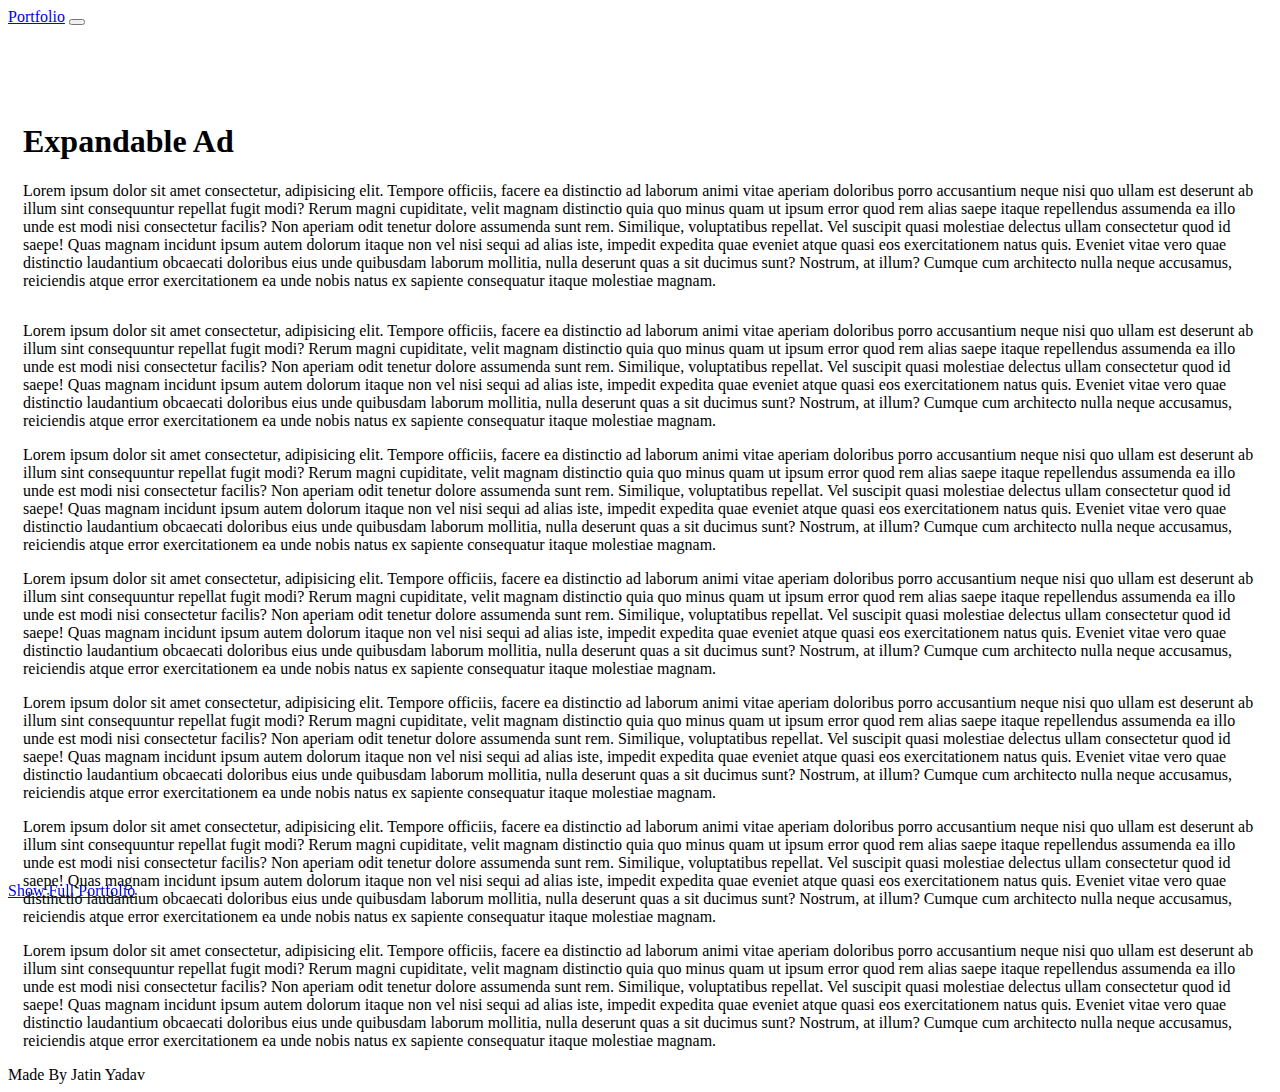
<file: ads/example/expand.html>
<!doctype html>
<html lang="en" class="h-100">

<head>
    <meta charset="utf-8">
    <meta name="viewport" content="width=device-width, initial-scale=1">
    <meta name="description" content="">
    <meta name="author" content="Mark Otto, Jacob Thornton, and Bootstrap contributors">
    <meta name="generator" content="Hugo 0.84.0">
    <title>Portfolio || Ads Example</title>

    <link rel="canonical" href="https://getbootstrap.com/docs/5.0/examples/sticky-footer-navbar/">



    <!-- Bootstrap core CSS -->
    <link href="https://cdn.jsdelivr.net/npm/bootstrap@5.0.2/dist/css/bootstrap.min.css" rel="stylesheet"
        integrity="sha384-EVSTQN3/azprG1Anm3QDgpJLIm9Nao0Yz1ztcQTwFspd3yD65VohhpuuCOmLASjC" crossorigin="anonymous">
    <script src="https://cdn.jsdelivr.net/npm/bootstrap@5.0.2/dist/js/bootstrap.bundle.min.js"
        integrity="sha384-MrcW6ZMFYlzcLA8Nl+NtUVF0sA7MsXsP1UyJoMp4YLEuNSfAP+JcXn/tWtIaxVXM"
        crossorigin="anonymous"></script>

    <!-- Favicons -->
    <link rel="apple-touch-icon" href="/docs/5.0/assets/img/favicons/apple-touch-icon.png" sizes="180x180">
    <link rel="icon" href="/docs/5.0/assets/img/favicons/favicon-32x32.png" sizes="32x32" type="image/png">
    <link rel="icon" href="/docs/5.0/assets/img/favicons/favicon-16x16.png" sizes="16x16" type="image/png">
    <link rel="manifest" href="/docs/5.0/assets/img/favicons/manifest.json">
    <link rel="mask-icon" href="/docs/5.0/assets/img/favicons/safari-pinned-tab.svg" color="#7952b3">
    <link rel="icon" href="/docs/5.0/assets/img/favicons/favicon.ico">
    <meta name="theme-color" content="#7952b3">


    <style>
        .bd-placeholder-img {
            font-size: 1.125rem;
            text-anchor: middle;
            -webkit-user-select: none;
            -moz-user-select: none;
            user-select: none;
        }

        @media (min-width: 768px) {
            .bd-placeholder-img-lg {
                font-size: 3.5rem;
            }
        }

        main>.container {
            padding: 60px 15px 0;

        }

        .center-ad {
            display: flex;
            justify-content: center;
            align-items: center;
        }
    </style>
    <script async src="https://securepubads.g.doubleclick.net/tag/js/gpt.js"></script>
    <script>
        window.googletag = window.googletag || { cmd: [] };
        googletag.cmd.push(function () {
            var Responsive_Ad = googletag.sizeMapping().addSize([992, 0], [[1000, 60]]).addSize([768, 0], [[320, 100]]).addSize([320, 0], [[320, 100]]).addSize([0, 0], [[320, 50], [1, 1]]).build();
            googletag.defineSlot('/21742552194/Portfolio/Expand', [[320, 100], [1000, 60]], 'div-gpt-ad-1644695333237-0').defineSizeMapping(Responsive_Ad).addService(googletag.pubads());
            googletag.pubads().enableSingleRequest();
            googletag.enableServices();
        });
    </script>

</head>

<body class="d-flex flex-column h-100">
    <style>
        .checkcv {
            display: block;
            position: fixed;
            z-index: 99999;
            bottom: 0px;
            width: 100%;
        }
    </style>
    <a href="https://jatinyva.github.io/" target="_blank" class="btn btn-danger checkcv">Show Full Portfolio</a>
    <header>
        <!-- Fixed navbar -->
        <nav class="navbar navbar-expand-md navbar-dark fixed-top bg-dark">
            <div class="container-fluid">
                <a class="navbar-brand" href="#">Portfolio</a>
                <button class="navbar-toggler" type="button" data-bs-toggle="collapse" data-bs-target="#navbarCollapse"
                    aria-controls="navbarCollapse" aria-expanded="false" aria-label="Toggle navigation">
                    <span class="navbar-toggler-icon"></span>
                </button>
                <div class="collapse navbar-collapse" id="navbarCollapse">
                    <ul class="navbar-nav me-auto mb-2 mb-md-0">

                    </ul>

                </div>
            </div>
        </nav>
    </header>

    <!-- Begin page content -->
    <main class="flex-shrink-0">
        <div class="container">
            <h1 class="mt-5">Expandable Ad</h1>

            <p class="text">Lorem ipsum dolor sit amet consectetur, adipisicing elit. Tempore officiis, facere ea
                distinctio ad laborum animi vitae aperiam doloribus porro accusantium neque nisi quo ullam est deserunt
                ab illum sint consequuntur repellat fugit modi? Rerum magni cupiditate, velit magnam distinctio quia quo
                minus quam ut ipsum error quod rem alias saepe itaque repellendus assumenda ea illo unde est modi nisi
                consectetur facilis? Non aperiam odit tenetur dolore assumenda sunt rem. Similique, voluptatibus
                repellat. Vel suscipit quasi molestiae delectus ullam consectetur quod id saepe! Quas magnam incidunt
                ipsum autem dolorum itaque non vel nisi sequi ad alias iste, impedit expedita quae eveniet atque quasi
                eos exercitationem natus quis. Eveniet vitae vero quae distinctio laudantium obcaecati doloribus eius
                unde quibusdam laborum mollitia, nulla deserunt quas a sit ducimus sunt? Nostrum, at illum? Cumque cum
                architecto nulla neque accusamus, reiciendis atque error exercitationem ea unde nobis natus ex sapiente
                consequatur itaque molestiae magnam.</p>
            <div class="center-ad">
                <div id='div-gpt-ad-1644695333237-0'>
                    <script>
                        googletag.cmd.push(function () { googletag.display('div-gpt-ad-1644695333237-0'); });
                    </script>
                </div>
            </div>
            <p>Lorem ipsum dolor sit amet consectetur, adipisicing elit. Tempore officiis, facere ea distinctio ad
                laborum animi vitae aperiam doloribus porro accusantium neque nisi quo ullam est deserunt ab illum sint
                consequuntur repellat fugit modi? Rerum magni cupiditate, velit magnam distinctio quia quo minus quam ut
                ipsum error quod rem alias saepe itaque repellendus assumenda ea illo unde est modi nisi consectetur
                facilis? Non aperiam odit tenetur dolore assumenda sunt rem. Similique, voluptatibus repellat. Vel
                suscipit quasi molestiae delectus ullam consectetur quod id saepe! Quas magnam incidunt ipsum autem
                dolorum itaque non vel nisi sequi ad alias iste, impedit expedita quae eveniet atque quasi eos
                exercitationem natus quis. Eveniet vitae vero quae distinctio laudantium obcaecati doloribus eius unde
                quibusdam laborum mollitia, nulla deserunt quas a sit ducimus sunt? Nostrum, at illum? Cumque cum
                architecto nulla neque accusamus, reiciendis atque error exercitationem ea unde nobis natus ex sapiente
                consequatur itaque molestiae magnam.</p>
            <p>Lorem ipsum dolor sit amet consectetur, adipisicing elit. Tempore officiis, facere ea distinctio ad
                laborum animi vitae aperiam doloribus porro accusantium neque nisi quo ullam est deserunt ab illum sint
                consequuntur repellat fugit modi? Rerum magni cupiditate, velit magnam distinctio quia quo minus quam ut
                ipsum error quod rem alias saepe itaque repellendus assumenda ea illo unde est modi nisi consectetur
                facilis? Non aperiam odit tenetur dolore assumenda sunt rem. Similique, voluptatibus repellat. Vel
                suscipit quasi molestiae delectus ullam consectetur quod id saepe! Quas magnam incidunt ipsum autem
                dolorum itaque non vel nisi sequi ad alias iste, impedit expedita quae eveniet atque quasi eos
                exercitationem natus quis. Eveniet vitae vero quae distinctio laudantium obcaecati doloribus eius unde
                quibusdam laborum mollitia, nulla deserunt quas a sit ducimus sunt? Nostrum, at illum? Cumque cum
                architecto nulla neque accusamus, reiciendis atque error exercitationem ea unde nobis natus ex sapiente
                consequatur itaque molestiae magnam.</p>
            <p>Lorem ipsum dolor sit amet consectetur, adipisicing elit. Tempore officiis, facere ea distinctio ad
                laborum animi vitae aperiam doloribus porro accusantium neque nisi quo ullam est deserunt ab illum sint
                consequuntur repellat fugit modi? Rerum magni cupiditate, velit magnam distinctio quia quo minus quam ut
                ipsum error quod rem alias saepe itaque repellendus assumenda ea illo unde est modi nisi consectetur
                facilis? Non aperiam odit tenetur dolore assumenda sunt rem. Similique, voluptatibus repellat. Vel
                suscipit quasi molestiae delectus ullam consectetur quod id saepe! Quas magnam incidunt ipsum autem
                dolorum itaque non vel nisi sequi ad alias iste, impedit expedita quae eveniet atque quasi eos
                exercitationem natus quis. Eveniet vitae vero quae distinctio laudantium obcaecati doloribus eius unde
                quibusdam laborum mollitia, nulla deserunt quas a sit ducimus sunt? Nostrum, at illum? Cumque cum
                architecto nulla neque accusamus, reiciendis atque error exercitationem ea unde nobis natus ex sapiente
                consequatur itaque molestiae magnam.</p>
            <p>Lorem ipsum dolor sit amet consectetur, adipisicing elit. Tempore officiis, facere ea distinctio ad
                laborum animi vitae aperiam doloribus porro accusantium neque nisi quo ullam est deserunt ab illum sint
                consequuntur repellat fugit modi? Rerum magni cupiditate, velit magnam distinctio quia quo minus quam ut
                ipsum error quod rem alias saepe itaque repellendus assumenda ea illo unde est modi nisi consectetur
                facilis? Non aperiam odit tenetur dolore assumenda sunt rem. Similique, voluptatibus repellat. Vel
                suscipit quasi molestiae delectus ullam consectetur quod id saepe! Quas magnam incidunt ipsum autem
                dolorum itaque non vel nisi sequi ad alias iste, impedit expedita quae eveniet atque quasi eos
                exercitationem natus quis. Eveniet vitae vero quae distinctio laudantium obcaecati doloribus eius unde
                quibusdam laborum mollitia, nulla deserunt quas a sit ducimus sunt? Nostrum, at illum? Cumque cum
                architecto nulla neque accusamus, reiciendis atque error exercitationem ea unde nobis natus ex sapiente
                consequatur itaque molestiae magnam.</p>
            <p>Lorem ipsum dolor sit amet consectetur, adipisicing elit. Tempore officiis, facere ea distinctio ad
                laborum animi vitae aperiam doloribus porro accusantium neque nisi quo ullam est deserunt ab illum sint
                consequuntur repellat fugit modi? Rerum magni cupiditate, velit magnam distinctio quia quo minus quam ut
                ipsum error quod rem alias saepe itaque repellendus assumenda ea illo unde est modi nisi consectetur
                facilis? Non aperiam odit tenetur dolore assumenda sunt rem. Similique, voluptatibus repellat. Vel
                suscipit quasi molestiae delectus ullam consectetur quod id saepe! Quas magnam incidunt ipsum autem
                dolorum itaque non vel nisi sequi ad alias iste, impedit expedita quae eveniet atque quasi eos
                exercitationem natus quis. Eveniet vitae vero quae distinctio laudantium obcaecati doloribus eius unde
                quibusdam laborum mollitia, nulla deserunt quas a sit ducimus sunt? Nostrum, at illum? Cumque cum
                architecto nulla neque accusamus, reiciendis atque error exercitationem ea unde nobis natus ex sapiente
                consequatur itaque molestiae magnam.</p>
            <p>Lorem ipsum dolor sit amet consectetur, adipisicing elit. Tempore officiis, facere ea distinctio ad
                laborum animi vitae aperiam doloribus porro accusantium neque nisi quo ullam est deserunt ab illum sint
                consequuntur repellat fugit modi? Rerum magni cupiditate, velit magnam distinctio quia quo minus quam ut
                ipsum error quod rem alias saepe itaque repellendus assumenda ea illo unde est modi nisi consectetur
                facilis? Non aperiam odit tenetur dolore assumenda sunt rem. Similique, voluptatibus repellat. Vel
                suscipit quasi molestiae delectus ullam consectetur quod id saepe! Quas magnam incidunt ipsum autem
                dolorum itaque non vel nisi sequi ad alias iste, impedit expedita quae eveniet atque quasi eos
                exercitationem natus quis. Eveniet vitae vero quae distinctio laudantium obcaecati doloribus eius unde
                quibusdam laborum mollitia, nulla deserunt quas a sit ducimus sunt? Nostrum, at illum? Cumque cum
                architecto nulla neque accusamus, reiciendis atque error exercitationem ea unde nobis natus ex sapiente
                consequatur itaque molestiae magnam.</p>

        </div>
    </main>

    <footer class="footer mt-auto py-3 bg-light">
        <div class="container">
            <span class="text-muted">Made By Jatin Yadav</span>
        </div>
    </footer>


    <script src="https://cdn.jsdelivr.net/npm/@popperjs/core@2.9.2/dist/umd/popper.min.js"
        integrity="sha384-IQsoLXl5PILFhosVNubq5LC7Qb9DXgDA9i+tQ8Zj3iwWAwPtgFTxbJ8NT4GN1R8p"
        crossorigin="anonymous"></script>
    <script src="https://cdn.jsdelivr.net/npm/bootstrap@5.0.2/dist/js/bootstrap.min.js"
        integrity="sha384-cVKIPhGWiC2Al4u+LWgxfKTRIcfu0JTxR+EQDz/bgldoEyl4H0zUF0QKbrJ0EcQF"
        crossorigin="anonymous"></script>


</body>

</html>
</file>
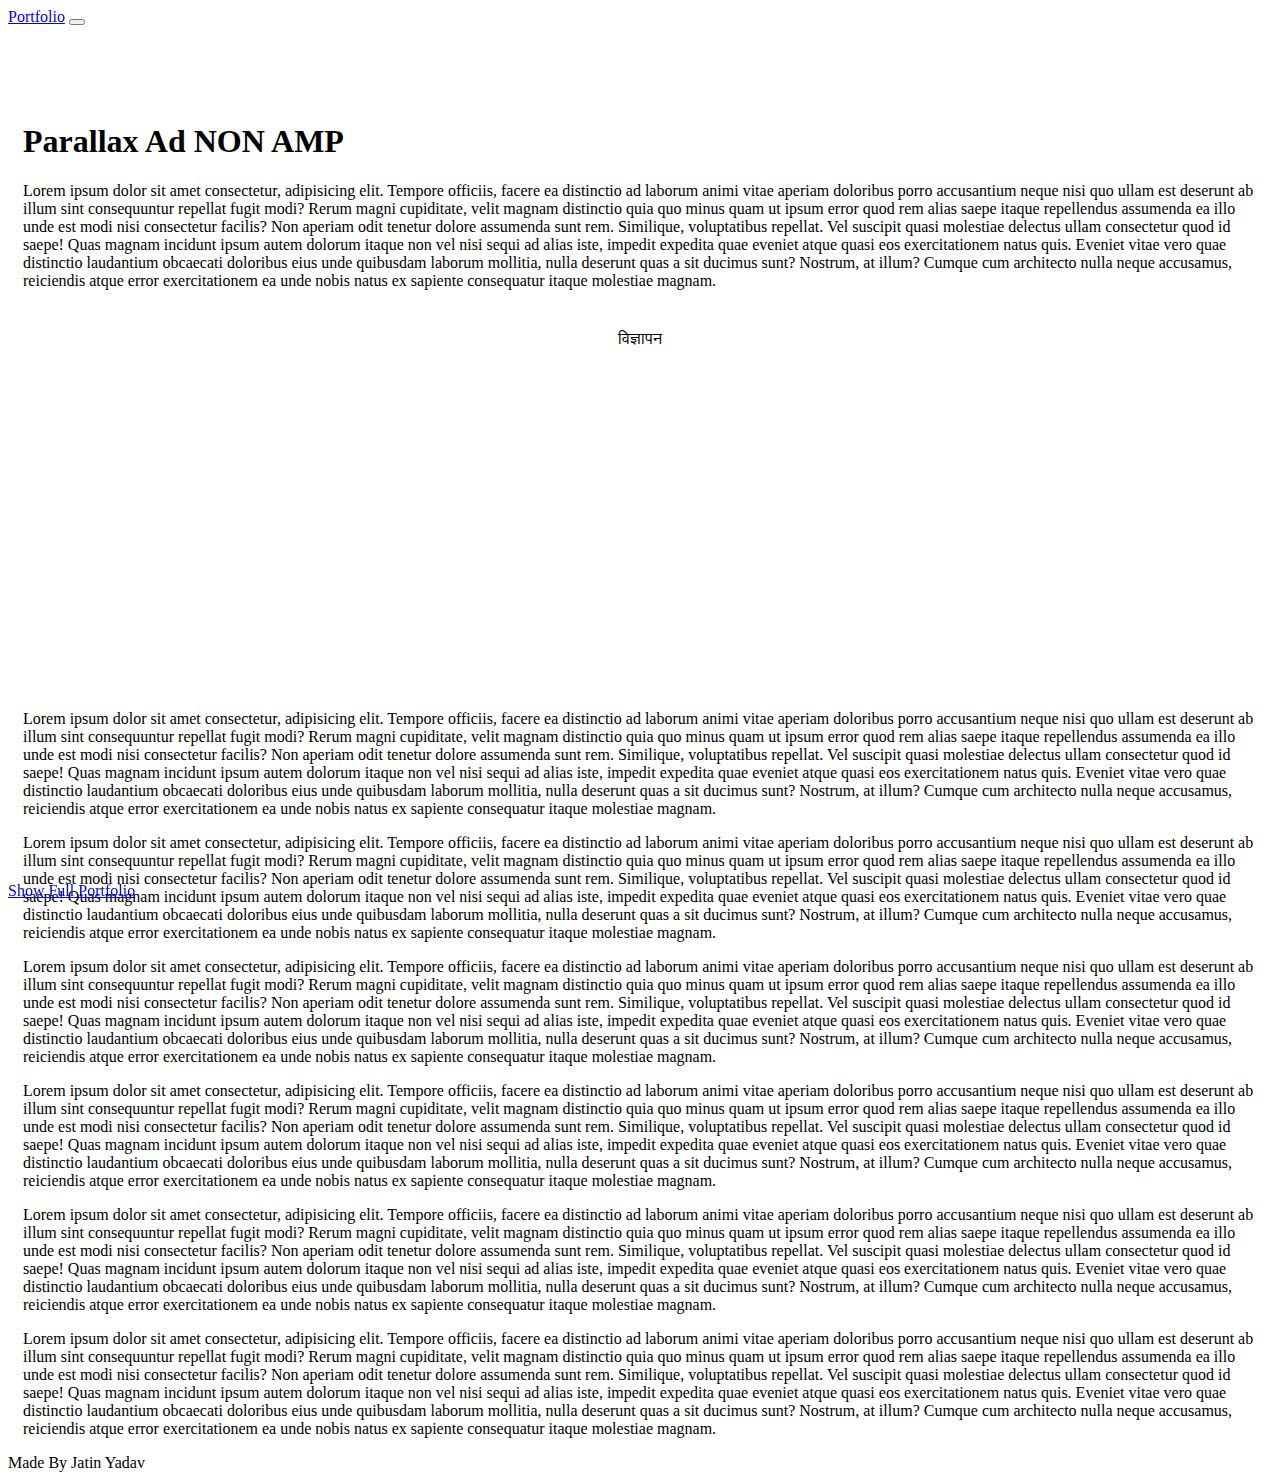
<file: ads/example/Parallax.html>
<!doctype html>
<html lang="en" class="h-100">

<head>
    <meta charset="utf-8">
    <meta name="viewport" content="width=device-width, initial-scale=1">
    <meta name="description" content="">
    <meta name="author" content="Mark Otto, Jacob Thornton, and Bootstrap contributors">
    <meta name="generator" content="Hugo 0.84.0">
    <title>Portfolio || Ads Example</title>

    <link rel="canonical" href="https://getbootstrap.com/docs/5.0/examples/sticky-footer-navbar/">

    <style>
        .AdsInnov_Container_Parallax {
            background-color: #fff;
            width: 100%;
            height: 600px;
            position: relative;
            margin: 40px auto;
        }

        .AdsInnov_Container_Parallax_one {
            width: 100%;
            height: 100%;
            cursor: pointer;
            position: absolute;
            margin: auto;
            z-index: auto;
            clip: rect(0, auto, auto, 0);
        }

        .AdsInnov_Container_Parallax_two {
            vertical-align: bottom;
            margin: 0 auto;
            position: fixed;
            top: 0;
            left: 0;
            width: 100%;
            height: 100%;
            transform: matrix(1, 0, 0, 1, 0, 0);
            overflow: hidden;
        }

        @media only screen and (max-width: 600px) {
            .AdsInnov_Container_Parallax_two {
                width: 100% !important;
            }
        }
    </style>

    <!-- Bootstrap core CSS -->
    <link href="https://cdn.jsdelivr.net/npm/bootstrap@5.0.2/dist/css/bootstrap.min.css" rel="stylesheet"
        integrity="sha384-EVSTQN3/azprG1Anm3QDgpJLIm9Nao0Yz1ztcQTwFspd3yD65VohhpuuCOmLASjC" crossorigin="anonymous">
    <script src="https://cdn.jsdelivr.net/npm/bootstrap@5.0.2/dist/js/bootstrap.bundle.min.js"
        integrity="sha384-MrcW6ZMFYlzcLA8Nl+NtUVF0sA7MsXsP1UyJoMp4YLEuNSfAP+JcXn/tWtIaxVXM"
        crossorigin="anonymous"></script>

    <!-- Favicons -->
    <link rel="apple-touch-icon" href="/docs/5.0/assets/img/favicons/apple-touch-icon.png" sizes="180x180">
    <link rel="icon" href="/docs/5.0/assets/img/favicons/favicon-32x32.png" sizes="32x32" type="image/png">
    <link rel="icon" href="/docs/5.0/assets/img/favicons/favicon-16x16.png" sizes="16x16" type="image/png">
    <link rel="manifest" href="/docs/5.0/assets/img/favicons/manifest.json">
    <link rel="mask-icon" href="/docs/5.0/assets/img/favicons/safari-pinned-tab.svg" color="#7952b3">
    <link rel="icon" href="/docs/5.0/assets/img/favicons/favicon.ico">
    <meta name="theme-color" content="#7952b3">


    <style>
        .bd-placeholder-img {
            font-size: 1.125rem;
            text-anchor: middle;
            -webkit-user-select: none;
            -moz-user-select: none;
            user-select: none;
        }

        @media (min-width: 768px) {
            .bd-placeholder-img-lg {
                font-size: 3.5rem;
            }
        }

        main>.container {
            padding: 60px 15px 0;
        }
    </style>
    <script async src="https://securepubads.g.doubleclick.net/tag/js/gpt.js"></script>
    <script>
        window.googletag = window.googletag || { cmd: [] };
        googletag.cmd.push(function () {
            googletag.defineSlot('/21742552194/Portfolio/parallax', [300, 1050], 'div-gpt-parallax').addService(googletag.pubads());
            googletag.pubads().enableSingleRequest();
            googletag.enableServices();
        });
    </script>
    <script async src="https://www.googletagmanager.com/gtag/js?id=G-C3F9ZVRWKY"></script>
    <script>
        window.dataLayer = window.dataLayer || [];
        function gtag() { dataLayer.push(arguments); }
        gtag('js', new Date());

        gtag('config', 'G-C3F9ZVRWKY');
    </script>
</head>

<body class="d-flex flex-column h-100">
    <style>
        .checkcv {
            display: block;
            position: fixed;
            z-index: 99999;
            bottom: 0px;
            width: 100%;
        }
    </style>
    <a href="https://jatinyva.github.io/" target="_blank" class="btn btn-danger checkcv">Show Full Portfolio</a>
    <header>
        <!-- Fixed navbar -->
        <nav class="navbar navbar-expand-md navbar-dark fixed-top bg-dark">
            <div class="container-fluid">
                <a class="navbar-brand" href="#">Portfolio</a>
                <button class="navbar-toggler" type="button" data-bs-toggle="collapse" data-bs-target="#navbarCollapse"
                    aria-controls="navbarCollapse" aria-expanded="false" aria-label="Toggle navigation">
                    <span class="navbar-toggler-icon"></span>
                </button>
                <div class="collapse navbar-collapse" id="navbarCollapse">
                    <ul class="navbar-nav me-auto mb-2 mb-md-0">

                    </ul>

                </div>
            </div>
        </nav>
    </header>

    <!-- Begin page content -->
    <main class="flex-shrink-0">
        <div class="container">
            <h1 class="mt-5">Parallax Ad NON AMP</h1>

            <p class="text">Lorem ipsum dolor sit amet consectetur, adipisicing elit. Tempore officiis, facere ea
                distinctio ad laborum animi vitae aperiam doloribus porro accusantium neque nisi quo ullam est deserunt
                ab illum sint consequuntur repellat fugit modi? Rerum magni cupiditate, velit magnam distinctio quia quo
                minus quam ut ipsum error quod rem alias saepe itaque repellendus assumenda ea illo unde est modi nisi
                consectetur facilis? Non aperiam odit tenetur dolore assumenda sunt rem. Similique, voluptatibus
                repellat. Vel suscipit quasi molestiae delectus ullam consectetur quod id saepe! Quas magnam incidunt
                ipsum autem dolorum itaque non vel nisi sequi ad alias iste, impedit expedita quae eveniet atque quasi
                eos exercitationem natus quis. Eveniet vitae vero quae distinctio laudantium obcaecati doloribus eius
                unde quibusdam laborum mollitia, nulla deserunt quas a sit ducimus sunt? Nostrum, at illum? Cumque cum
                architecto nulla neque accusamus, reiciendis atque error exercitationem ea unde nobis natus ex sapiente
                consequatur itaque molestiae magnam.</p>
            <center>
                <div style="height:340px; text-align: center;  " class="AdsInnov_Container_Parallax">
                    <div class="AdsInnov_Ad_Lable">विज्ञापन</div>
                    <div class="AdsInnov_Container_Parallax_one">
                        <div class="AdsInnov_Container_Parallax_two" style="top: 20px;">
                            <div id='div-gpt-parallax' style='min-width: 300px; min-height: 1050px;'>
                                <script>
                                    googletag.cmd.push(function () { googletag.display('div-gpt-parallax'); });
                                </script>
                            </div>
                        </div>
                    </div>
                </div>
            </center>

            <p>Lorem ipsum dolor sit amet consectetur, adipisicing elit. Tempore officiis, facere ea distinctio ad
                laborum animi vitae aperiam doloribus porro accusantium neque nisi quo ullam est deserunt ab illum sint
                consequuntur repellat fugit modi? Rerum magni cupiditate, velit magnam distinctio quia quo minus quam ut
                ipsum error quod rem alias saepe itaque repellendus assumenda ea illo unde est modi nisi consectetur
                facilis? Non aperiam odit tenetur dolore assumenda sunt rem. Similique, voluptatibus repellat. Vel
                suscipit quasi molestiae delectus ullam consectetur quod id saepe! Quas magnam incidunt ipsum autem
                dolorum itaque non vel nisi sequi ad alias iste, impedit expedita quae eveniet atque quasi eos
                exercitationem natus quis. Eveniet vitae vero quae distinctio laudantium obcaecati doloribus eius unde
                quibusdam laborum mollitia, nulla deserunt quas a sit ducimus sunt? Nostrum, at illum? Cumque cum
                architecto nulla neque accusamus, reiciendis atque error exercitationem ea unde nobis natus ex sapiente
                consequatur itaque molestiae magnam.</p>
            <p>Lorem ipsum dolor sit amet consectetur, adipisicing elit. Tempore officiis, facere ea distinctio ad
                laborum animi vitae aperiam doloribus porro accusantium neque nisi quo ullam est deserunt ab illum sint
                consequuntur repellat fugit modi? Rerum magni cupiditate, velit magnam distinctio quia quo minus quam ut
                ipsum error quod rem alias saepe itaque repellendus assumenda ea illo unde est modi nisi consectetur
                facilis? Non aperiam odit tenetur dolore assumenda sunt rem. Similique, voluptatibus repellat. Vel
                suscipit quasi molestiae delectus ullam consectetur quod id saepe! Quas magnam incidunt ipsum autem
                dolorum itaque non vel nisi sequi ad alias iste, impedit expedita quae eveniet atque quasi eos
                exercitationem natus quis. Eveniet vitae vero quae distinctio laudantium obcaecati doloribus eius unde
                quibusdam laborum mollitia, nulla deserunt quas a sit ducimus sunt? Nostrum, at illum? Cumque cum
                architecto nulla neque accusamus, reiciendis atque error exercitationem ea unde nobis natus ex sapiente
                consequatur itaque molestiae magnam.</p>
            <p>Lorem ipsum dolor sit amet consectetur, adipisicing elit. Tempore officiis, facere ea distinctio ad
                laborum animi vitae aperiam doloribus porro accusantium neque nisi quo ullam est deserunt ab illum sint
                consequuntur repellat fugit modi? Rerum magni cupiditate, velit magnam distinctio quia quo minus quam ut
                ipsum error quod rem alias saepe itaque repellendus assumenda ea illo unde est modi nisi consectetur
                facilis? Non aperiam odit tenetur dolore assumenda sunt rem. Similique, voluptatibus repellat. Vel
                suscipit quasi molestiae delectus ullam consectetur quod id saepe! Quas magnam incidunt ipsum autem
                dolorum itaque non vel nisi sequi ad alias iste, impedit expedita quae eveniet atque quasi eos
                exercitationem natus quis. Eveniet vitae vero quae distinctio laudantium obcaecati doloribus eius unde
                quibusdam laborum mollitia, nulla deserunt quas a sit ducimus sunt? Nostrum, at illum? Cumque cum
                architecto nulla neque accusamus, reiciendis atque error exercitationem ea unde nobis natus ex sapiente
                consequatur itaque molestiae magnam.</p>
            <p>Lorem ipsum dolor sit amet consectetur, adipisicing elit. Tempore officiis, facere ea distinctio ad
                laborum animi vitae aperiam doloribus porro accusantium neque nisi quo ullam est deserunt ab illum sint
                consequuntur repellat fugit modi? Rerum magni cupiditate, velit magnam distinctio quia quo minus quam ut
                ipsum error quod rem alias saepe itaque repellendus assumenda ea illo unde est modi nisi consectetur
                facilis? Non aperiam odit tenetur dolore assumenda sunt rem. Similique, voluptatibus repellat. Vel
                suscipit quasi molestiae delectus ullam consectetur quod id saepe! Quas magnam incidunt ipsum autem
                dolorum itaque non vel nisi sequi ad alias iste, impedit expedita quae eveniet atque quasi eos
                exercitationem natus quis. Eveniet vitae vero quae distinctio laudantium obcaecati doloribus eius unde
                quibusdam laborum mollitia, nulla deserunt quas a sit ducimus sunt? Nostrum, at illum? Cumque cum
                architecto nulla neque accusamus, reiciendis atque error exercitationem ea unde nobis natus ex sapiente
                consequatur itaque molestiae magnam.</p>
            <p>Lorem ipsum dolor sit amet consectetur, adipisicing elit. Tempore officiis, facere ea distinctio ad
                laborum animi vitae aperiam doloribus porro accusantium neque nisi quo ullam est deserunt ab illum sint
                consequuntur repellat fugit modi? Rerum magni cupiditate, velit magnam distinctio quia quo minus quam ut
                ipsum error quod rem alias saepe itaque repellendus assumenda ea illo unde est modi nisi consectetur
                facilis? Non aperiam odit tenetur dolore assumenda sunt rem. Similique, voluptatibus repellat. Vel
                suscipit quasi molestiae delectus ullam consectetur quod id saepe! Quas magnam incidunt ipsum autem
                dolorum itaque non vel nisi sequi ad alias iste, impedit expedita quae eveniet atque quasi eos
                exercitationem natus quis. Eveniet vitae vero quae distinctio laudantium obcaecati doloribus eius unde
                quibusdam laborum mollitia, nulla deserunt quas a sit ducimus sunt? Nostrum, at illum? Cumque cum
                architecto nulla neque accusamus, reiciendis atque error exercitationem ea unde nobis natus ex sapiente
                consequatur itaque molestiae magnam.</p>
            <p>Lorem ipsum dolor sit amet consectetur, adipisicing elit. Tempore officiis, facere ea distinctio ad
                laborum animi vitae aperiam doloribus porro accusantium neque nisi quo ullam est deserunt ab illum sint
                consequuntur repellat fugit modi? Rerum magni cupiditate, velit magnam distinctio quia quo minus quam ut
                ipsum error quod rem alias saepe itaque repellendus assumenda ea illo unde est modi nisi consectetur
                facilis? Non aperiam odit tenetur dolore assumenda sunt rem. Similique, voluptatibus repellat. Vel
                suscipit quasi molestiae delectus ullam consectetur quod id saepe! Quas magnam incidunt ipsum autem
                dolorum itaque non vel nisi sequi ad alias iste, impedit expedita quae eveniet atque quasi eos
                exercitationem natus quis. Eveniet vitae vero quae distinctio laudantium obcaecati doloribus eius unde
                quibusdam laborum mollitia, nulla deserunt quas a sit ducimus sunt? Nostrum, at illum? Cumque cum
                architecto nulla neque accusamus, reiciendis atque error exercitationem ea unde nobis natus ex sapiente
                consequatur itaque molestiae magnam.</p>

        </div>
    </main>

    <footer class="footer mt-auto py-3 bg-light">
        <div class="container">
            <span class="text-muted">Made By Jatin Yadav</span>
        </div>
    </footer>


    <script src="https://cdn.jsdelivr.net/npm/@popperjs/core@2.9.2/dist/umd/popper.min.js"
        integrity="sha384-IQsoLXl5PILFhosVNubq5LC7Qb9DXgDA9i+tQ8Zj3iwWAwPtgFTxbJ8NT4GN1R8p"
        crossorigin="anonymous"></script>
    <script src="https://cdn.jsdelivr.net/npm/bootstrap@5.0.2/dist/js/bootstrap.min.js"
        integrity="sha384-cVKIPhGWiC2Al4u+LWgxfKTRIcfu0JTxR+EQDz/bgldoEyl4H0zUF0QKbrJ0EcQF"
        crossorigin="anonymous"></script>


</body>

</html>
</file>
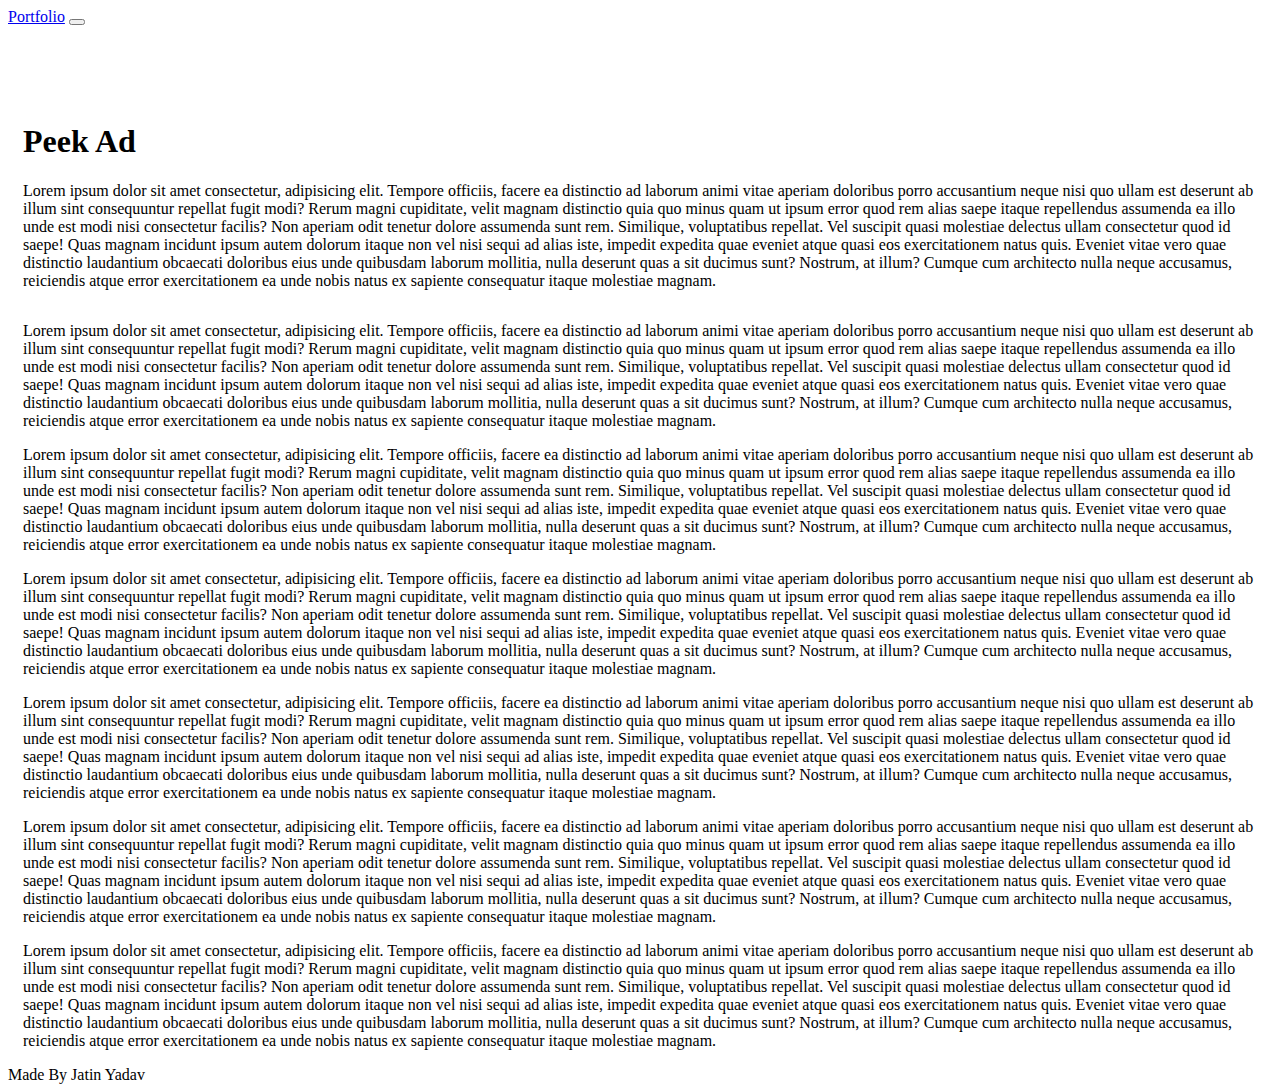
<file: ads/example/peek.html>
<!doctype html>
<html lang="en" class="h-100">

<head>
    <meta charset="utf-8">
    <meta name="viewport" content="width=device-width, initial-scale=1">
    <meta name="description" content="">
    <meta name="author" content="Mark Otto, Jacob Thornton, and Bootstrap contributors">
    <meta name="generator" content="Hugo 0.84.0">
    <title>Portfolio || Ads Example</title>

    <link rel="canonical" href="https://getbootstrap.com/docs/5.0/examples/sticky-footer-navbar/">



    <!-- Bootstrap core CSS -->
    <link href="https://cdn.jsdelivr.net/npm/bootstrap@5.0.2/dist/css/bootstrap.min.css" rel="stylesheet"
        integrity="sha384-EVSTQN3/azprG1Anm3QDgpJLIm9Nao0Yz1ztcQTwFspd3yD65VohhpuuCOmLASjC" crossorigin="anonymous">
    <script src="https://cdn.jsdelivr.net/npm/bootstrap@5.0.2/dist/js/bootstrap.bundle.min.js"
        integrity="sha384-MrcW6ZMFYlzcLA8Nl+NtUVF0sA7MsXsP1UyJoMp4YLEuNSfAP+JcXn/tWtIaxVXM"
        crossorigin="anonymous"></script>

    <!-- Favicons -->
    <link rel="apple-touch-icon" href="/docs/5.0/assets/img/favicons/apple-touch-icon.png" sizes="180x180">
    <link rel="icon" href="/docs/5.0/assets/img/favicons/favicon-32x32.png" sizes="32x32" type="image/png">
    <link rel="icon" href="/docs/5.0/assets/img/favicons/favicon-16x16.png" sizes="16x16" type="image/png">
    <link rel="manifest" href="/docs/5.0/assets/img/favicons/manifest.json">
    <link rel="mask-icon" href="/docs/5.0/assets/img/favicons/safari-pinned-tab.svg" color="#7952b3">
    <link rel="icon" href="/docs/5.0/assets/img/favicons/favicon.ico">
    <meta name="theme-color" content="#7952b3">


    <style>
        .bd-placeholder-img {
            font-size: 1.125rem;
            text-anchor: middle;
            -webkit-user-select: none;
            -moz-user-select: none;
            user-select: none;
        }

        @media (min-width: 768px) {
            .bd-placeholder-img-lg {
                font-size: 3.5rem;
            }
        }

        main>.container {
            padding: 60px 15px 0;
        }

        .center-ad {
            display: flex;
            justify-content: center;
            align-items: center;
        }
    </style>
    <script async src="https://securepubads.g.doubleclick.net/tag/js/gpt.js"></script>
    <script>
        window.googletag = window.googletag || { cmd: [] };
        googletag.cmd.push(function () {
            googletag.defineSlot('/21742552194/Portfolio/Peek_AD', [320, 480], 'div-gpt-ad-1644695333237-0').addService(googletag.pubads());
            googletag.pubads().enableSingleRequest();
            googletag.enableServices();
        });
    </script>

</head>

<body class="d-flex flex-column h-100">

    <header>
        <!-- Fixed navbar -->
        <nav class="navbar navbar-expand-md navbar-dark fixed-top bg-dark">
            <div class="container-fluid">
                <a class="navbar-brand" href="#">Portfolio</a>
                <button class="navbar-toggler" type="button" data-bs-toggle="collapse" data-bs-target="#navbarCollapse"
                    aria-controls="navbarCollapse" aria-expanded="false" aria-label="Toggle navigation">
                    <span class="navbar-toggler-icon"></span>
                </button>
                <div class="collapse navbar-collapse" id="navbarCollapse">
                    <ul class="navbar-nav me-auto mb-2 mb-md-0">

                    </ul>

                </div>
            </div>
        </nav>
    </header>

    <!-- Begin page content -->
    <main class="flex-shrink-0">
        <div class="container">
            <h1 class="mt-5">Peek Ad</h1>

            <p class="text">Lorem ipsum dolor sit amet consectetur, adipisicing elit. Tempore officiis, facere ea
                distinctio ad laborum animi vitae aperiam doloribus porro accusantium neque nisi quo ullam est deserunt
                ab illum sint consequuntur repellat fugit modi? Rerum magni cupiditate, velit magnam distinctio quia quo
                minus quam ut ipsum error quod rem alias saepe itaque repellendus assumenda ea illo unde est modi nisi
                consectetur facilis? Non aperiam odit tenetur dolore assumenda sunt rem. Similique, voluptatibus
                repellat. Vel suscipit quasi molestiae delectus ullam consectetur quod id saepe! Quas magnam incidunt
                ipsum autem dolorum itaque non vel nisi sequi ad alias iste, impedit expedita quae eveniet atque quasi
                eos exercitationem natus quis. Eveniet vitae vero quae distinctio laudantium obcaecati doloribus eius
                unde quibusdam laborum mollitia, nulla deserunt quas a sit ducimus sunt? Nostrum, at illum? Cumque cum
                architecto nulla neque accusamus, reiciendis atque error exercitationem ea unde nobis natus ex sapiente
                consequatur itaque molestiae magnam.</p>

            <div class="center-ad">
                <!-- /21742552194/Portfolio/Expand -->
                <div id='div-gpt-ad-1644695333237-0'>
                    <script>
                        googletag.cmd.push(function () { googletag.display('div-gpt-ad-1644695333237-0'); });
                    </script>
                </div>
            </div>
            <p>Lorem ipsum dolor sit amet consectetur, adipisicing elit. Tempore officiis, facere ea distinctio ad
                laborum animi vitae aperiam doloribus porro accusantium neque nisi quo ullam est deserunt ab illum sint
                consequuntur repellat fugit modi? Rerum magni cupiditate, velit magnam distinctio quia quo minus quam ut
                ipsum error quod rem alias saepe itaque repellendus assumenda ea illo unde est modi nisi consectetur
                facilis? Non aperiam odit tenetur dolore assumenda sunt rem. Similique, voluptatibus repellat. Vel
                suscipit quasi molestiae delectus ullam consectetur quod id saepe! Quas magnam incidunt ipsum autem
                dolorum itaque non vel nisi sequi ad alias iste, impedit expedita quae eveniet atque quasi eos
                exercitationem natus quis. Eveniet vitae vero quae distinctio laudantium obcaecati doloribus eius unde
                quibusdam laborum mollitia, nulla deserunt quas a sit ducimus sunt? Nostrum, at illum? Cumque cum
                architecto nulla neque accusamus, reiciendis atque error exercitationem ea unde nobis natus ex sapiente
                consequatur itaque molestiae magnam.</p>
            <p>Lorem ipsum dolor sit amet consectetur, adipisicing elit. Tempore officiis, facere ea distinctio ad
                laborum animi vitae aperiam doloribus porro accusantium neque nisi quo ullam est deserunt ab illum sint
                consequuntur repellat fugit modi? Rerum magni cupiditate, velit magnam distinctio quia quo minus quam ut
                ipsum error quod rem alias saepe itaque repellendus assumenda ea illo unde est modi nisi consectetur
                facilis? Non aperiam odit tenetur dolore assumenda sunt rem. Similique, voluptatibus repellat. Vel
                suscipit quasi molestiae delectus ullam consectetur quod id saepe! Quas magnam incidunt ipsum autem
                dolorum itaque non vel nisi sequi ad alias iste, impedit expedita quae eveniet atque quasi eos
                exercitationem natus quis. Eveniet vitae vero quae distinctio laudantium obcaecati doloribus eius unde
                quibusdam laborum mollitia, nulla deserunt quas a sit ducimus sunt? Nostrum, at illum? Cumque cum
                architecto nulla neque accusamus, reiciendis atque error exercitationem ea unde nobis natus ex sapiente
                consequatur itaque molestiae magnam.</p>
            <p>Lorem ipsum dolor sit amet consectetur, adipisicing elit. Tempore officiis, facere ea distinctio ad
                laborum animi vitae aperiam doloribus porro accusantium neque nisi quo ullam est deserunt ab illum sint
                consequuntur repellat fugit modi? Rerum magni cupiditate, velit magnam distinctio quia quo minus quam ut
                ipsum error quod rem alias saepe itaque repellendus assumenda ea illo unde est modi nisi consectetur
                facilis? Non aperiam odit tenetur dolore assumenda sunt rem. Similique, voluptatibus repellat. Vel
                suscipit quasi molestiae delectus ullam consectetur quod id saepe! Quas magnam incidunt ipsum autem
                dolorum itaque non vel nisi sequi ad alias iste, impedit expedita quae eveniet atque quasi eos
                exercitationem natus quis. Eveniet vitae vero quae distinctio laudantium obcaecati doloribus eius unde
                quibusdam laborum mollitia, nulla deserunt quas a sit ducimus sunt? Nostrum, at illum? Cumque cum
                architecto nulla neque accusamus, reiciendis atque error exercitationem ea unde nobis natus ex sapiente
                consequatur itaque molestiae magnam.</p>
            <p>Lorem ipsum dolor sit amet consectetur, adipisicing elit. Tempore officiis, facere ea distinctio ad
                laborum animi vitae aperiam doloribus porro accusantium neque nisi quo ullam est deserunt ab illum sint
                consequuntur repellat fugit modi? Rerum magni cupiditate, velit magnam distinctio quia quo minus quam ut
                ipsum error quod rem alias saepe itaque repellendus assumenda ea illo unde est modi nisi consectetur
                facilis? Non aperiam odit tenetur dolore assumenda sunt rem. Similique, voluptatibus repellat. Vel
                suscipit quasi molestiae delectus ullam consectetur quod id saepe! Quas magnam incidunt ipsum autem
                dolorum itaque non vel nisi sequi ad alias iste, impedit expedita quae eveniet atque quasi eos
                exercitationem natus quis. Eveniet vitae vero quae distinctio laudantium obcaecati doloribus eius unde
                quibusdam laborum mollitia, nulla deserunt quas a sit ducimus sunt? Nostrum, at illum? Cumque cum
                architecto nulla neque accusamus, reiciendis atque error exercitationem ea unde nobis natus ex sapiente
                consequatur itaque molestiae magnam.</p>
            <p>Lorem ipsum dolor sit amet consectetur, adipisicing elit. Tempore officiis, facere ea distinctio ad
                laborum animi vitae aperiam doloribus porro accusantium neque nisi quo ullam est deserunt ab illum sint
                consequuntur repellat fugit modi? Rerum magni cupiditate, velit magnam distinctio quia quo minus quam ut
                ipsum error quod rem alias saepe itaque repellendus assumenda ea illo unde est modi nisi consectetur
                facilis? Non aperiam odit tenetur dolore assumenda sunt rem. Similique, voluptatibus repellat. Vel
                suscipit quasi molestiae delectus ullam consectetur quod id saepe! Quas magnam incidunt ipsum autem
                dolorum itaque non vel nisi sequi ad alias iste, impedit expedita quae eveniet atque quasi eos
                exercitationem natus quis. Eveniet vitae vero quae distinctio laudantium obcaecati doloribus eius unde
                quibusdam laborum mollitia, nulla deserunt quas a sit ducimus sunt? Nostrum, at illum? Cumque cum
                architecto nulla neque accusamus, reiciendis atque error exercitationem ea unde nobis natus ex sapiente
                consequatur itaque molestiae magnam.</p>
            <p>Lorem ipsum dolor sit amet consectetur, adipisicing elit. Tempore officiis, facere ea distinctio ad
                laborum animi vitae aperiam doloribus porro accusantium neque nisi quo ullam est deserunt ab illum sint
                consequuntur repellat fugit modi? Rerum magni cupiditate, velit magnam distinctio quia quo minus quam ut
                ipsum error quod rem alias saepe itaque repellendus assumenda ea illo unde est modi nisi consectetur
                facilis? Non aperiam odit tenetur dolore assumenda sunt rem. Similique, voluptatibus repellat. Vel
                suscipit quasi molestiae delectus ullam consectetur quod id saepe! Quas magnam incidunt ipsum autem
                dolorum itaque non vel nisi sequi ad alias iste, impedit expedita quae eveniet atque quasi eos
                exercitationem natus quis. Eveniet vitae vero quae distinctio laudantium obcaecati doloribus eius unde
                quibusdam laborum mollitia, nulla deserunt quas a sit ducimus sunt? Nostrum, at illum? Cumque cum
                architecto nulla neque accusamus, reiciendis atque error exercitationem ea unde nobis natus ex sapiente
                consequatur itaque molestiae magnam.</p>

        </div>
    </main>

    <footer class="footer mt-auto py-3 bg-light">
        <div class="container">
            <span class="text-muted">Made By Jatin Yadav</span>
        </div>
    </footer>


    <script src="https://cdn.jsdelivr.net/npm/@popperjs/core@2.9.2/dist/umd/popper.min.js"
        integrity="sha384-IQsoLXl5PILFhosVNubq5LC7Qb9DXgDA9i+tQ8Zj3iwWAwPtgFTxbJ8NT4GN1R8p"
        crossorigin="anonymous"></script>
    <script src="https://cdn.jsdelivr.net/npm/bootstrap@5.0.2/dist/js/bootstrap.min.js"
        integrity="sha384-cVKIPhGWiC2Al4u+LWgxfKTRIcfu0JTxR+EQDz/bgldoEyl4H0zUF0QKbrJ0EcQF"
        crossorigin="anonymous"></script>


</body>

</html>
</file>
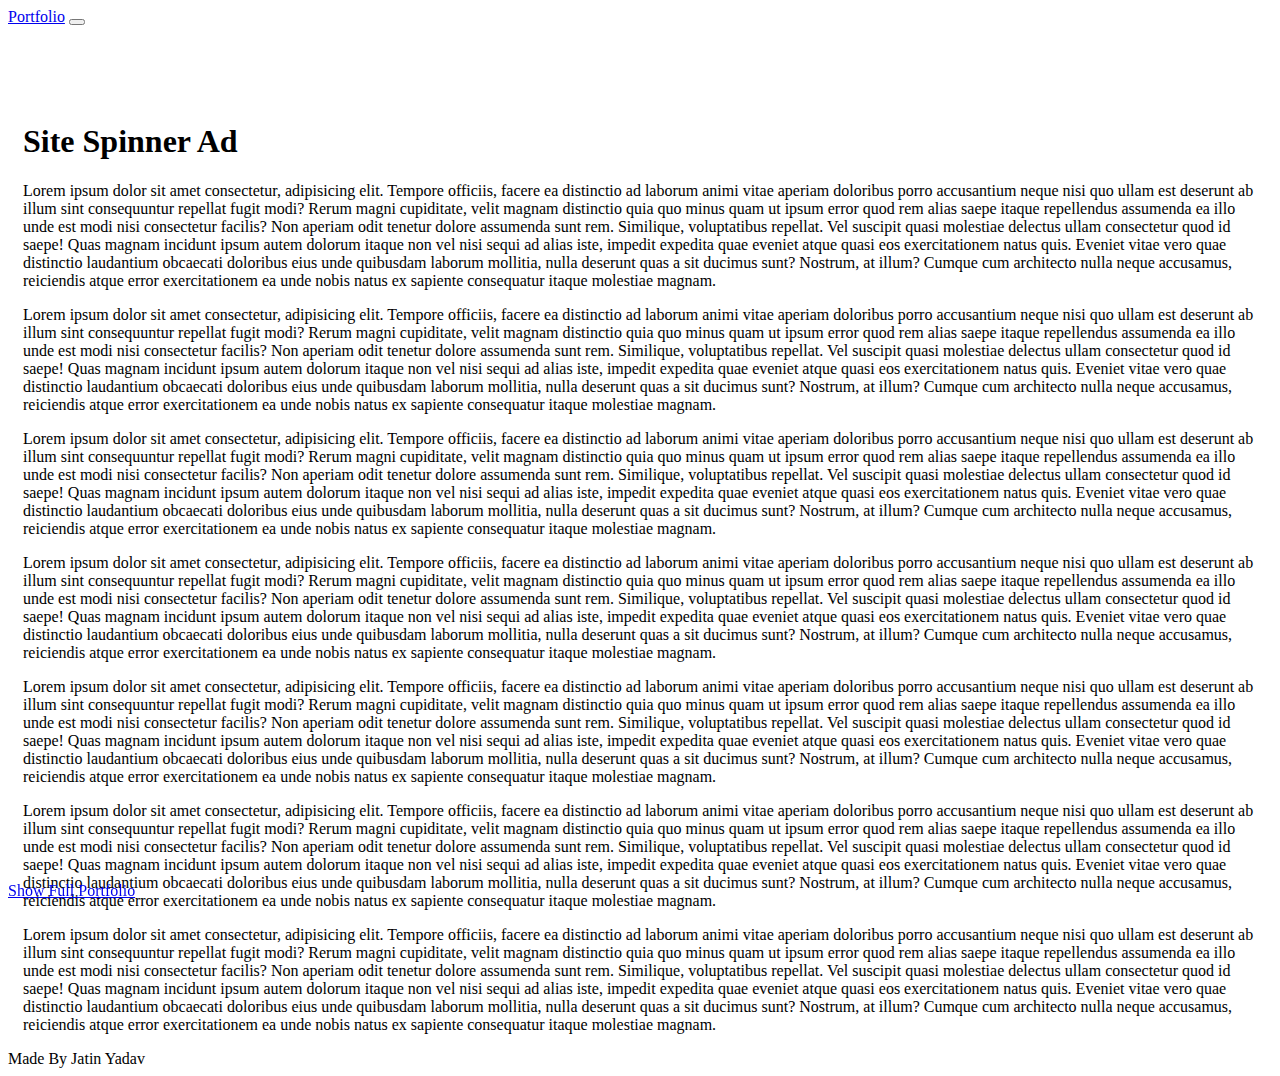
<file: ads/example/spinner.html>
<!doctype html>
<html lang="en" class="h-100">

<head>
    <meta charset="utf-8">
    <meta name="viewport" content="width=device-width, initial-scale=1">
    <meta name="description" content="">
    <meta name="author" content="Mark Otto, Jacob Thornton, and Bootstrap contributors">
    <meta name="generator" content="Hugo 0.84.0">
    <title>Portfolio || Ads Example</title>

    <link rel="canonical" href="https://getbootstrap.com/docs/5.0/examples/sticky-footer-navbar/">



    <!-- Bootstrap core CSS -->
    <link href="https://cdn.jsdelivr.net/npm/bootstrap@5.0.2/dist/css/bootstrap.min.css" rel="stylesheet"
        integrity="sha384-EVSTQN3/azprG1Anm3QDgpJLIm9Nao0Yz1ztcQTwFspd3yD65VohhpuuCOmLASjC" crossorigin="anonymous">
    <script src="https://cdn.jsdelivr.net/npm/bootstrap@5.0.2/dist/js/bootstrap.bundle.min.js"
        integrity="sha384-MrcW6ZMFYlzcLA8Nl+NtUVF0sA7MsXsP1UyJoMp4YLEuNSfAP+JcXn/tWtIaxVXM"
        crossorigin="anonymous"></script>

    <!-- Favicons -->
    <link rel="apple-touch-icon" href="/docs/5.0/assets/img/favicons/apple-touch-icon.png" sizes="180x180">
    <link rel="icon" href="/docs/5.0/assets/img/favicons/favicon-32x32.png" sizes="32x32" type="image/png">
    <link rel="icon" href="/docs/5.0/assets/img/favicons/favicon-16x16.png" sizes="16x16" type="image/png">
    <link rel="manifest" href="/docs/5.0/assets/img/favicons/manifest.json">
    <link rel="mask-icon" href="/docs/5.0/assets/img/favicons/safari-pinned-tab.svg" color="#7952b3">
    <link rel="icon" href="/docs/5.0/assets/img/favicons/favicon.ico">
    <meta name="theme-color" content="#7952b3">


    <style>
        .bd-placeholder-img {
            font-size: 1.125rem;
            text-anchor: middle;
            -webkit-user-select: none;
            -moz-user-select: none;
            user-select: none;
        }

        @media (min-width: 768px) {
            .bd-placeholder-img-lg {
                font-size: 3.5rem;
            }
        }

        main>.container {
            padding: 60px 15px 0;
        }
    </style>
    <script async src="https://securepubads.g.doubleclick.net/tag/js/gpt.js"></script>
    <script>
        window.googletag = window.googletag || { cmd: [] };
        googletag.cmd.push(function () {
            googletag.defineOutOfPageSlot('/21742552194/Portfolio/Spinner', 'div-gpt-ad-1644744121884-0').addService(googletag.pubads());
            googletag.pubads().enableSingleRequest();
            googletag.enableServices();
        });
    </script>
    <script async src="https://www.googletagmanager.com/gtag/js?id=G-C3F9ZVRWKY"></script>
    <script>
        window.dataLayer = window.dataLayer || [];
        function gtag() { dataLayer.push(arguments); }
        gtag('js', new Date());

        gtag('config', 'G-C3F9ZVRWKY');
    </script>
</head>

<body class="d-flex flex-column h-100">
    <style>
        .checkcv {
            display: block;
            position: fixed;
            z-index: 99999;
            bottom: 0px;
            width: 100%;
        }
    </style>
    <a href="https://jatinyva.github.io/" target="_blank" class="btn btn-danger checkcv">Show Full Portfolio</a>
    <header>
        <!-- Fixed navbar -->
        <nav class="navbar navbar-expand-md navbar-dark fixed-top bg-dark">
            <div class="container-fluid">
                <a class="navbar-brand" href="#">Portfolio</a>
                <button class="navbar-toggler" type="button" data-bs-toggle="collapse" data-bs-target="#navbarCollapse"
                    aria-controls="navbarCollapse" aria-expanded="false" aria-label="Toggle navigation">
                    <span class="navbar-toggler-icon"></span>
                </button>
                <div class="collapse navbar-collapse" id="navbarCollapse">
                    <ul class="navbar-nav me-auto mb-2 mb-md-0">

                    </ul>

                </div>
            </div>
        </nav>
    </header>

    <!-- Begin page content -->
    <main class="flex-shrink-0">
        <div class="container">
            <h1 class="mt-5">Site Spinner Ad</h1>

            <p class="text">Lorem ipsum dolor sit amet consectetur, adipisicing elit. Tempore officiis, facere ea
                distinctio ad laborum animi vitae aperiam doloribus porro accusantium neque nisi quo ullam est deserunt
                ab illum sint consequuntur repellat fugit modi? Rerum magni cupiditate, velit magnam distinctio quia quo
                minus quam ut ipsum error quod rem alias saepe itaque repellendus assumenda ea illo unde est modi nisi
                consectetur facilis? Non aperiam odit tenetur dolore assumenda sunt rem. Similique, voluptatibus
                repellat. Vel suscipit quasi molestiae delectus ullam consectetur quod id saepe! Quas magnam incidunt
                ipsum autem dolorum itaque non vel nisi sequi ad alias iste, impedit expedita quae eveniet atque quasi
                eos exercitationem natus quis. Eveniet vitae vero quae distinctio laudantium obcaecati doloribus eius
                unde quibusdam laborum mollitia, nulla deserunt quas a sit ducimus sunt? Nostrum, at illum? Cumque cum
                architecto nulla neque accusamus, reiciendis atque error exercitationem ea unde nobis natus ex sapiente
                consequatur itaque molestiae magnam.</p>
            <!-- /21742552194/Portfolio/Spinner -->
            <div id='div-gpt-ad-1644744121884-0'>
                <script>
                    googletag.cmd.push(function () { googletag.display('div-gpt-ad-1644744121884-0'); });
                </script>
            </div>
            <p>Lorem ipsum dolor sit amet consectetur, adipisicing elit. Tempore officiis, facere ea distinctio ad
                laborum animi vitae aperiam doloribus porro accusantium neque nisi quo ullam est deserunt ab illum sint
                consequuntur repellat fugit modi? Rerum magni cupiditate, velit magnam distinctio quia quo minus quam ut
                ipsum error quod rem alias saepe itaque repellendus assumenda ea illo unde est modi nisi consectetur
                facilis? Non aperiam odit tenetur dolore assumenda sunt rem. Similique, voluptatibus repellat. Vel
                suscipit quasi molestiae delectus ullam consectetur quod id saepe! Quas magnam incidunt ipsum autem
                dolorum itaque non vel nisi sequi ad alias iste, impedit expedita quae eveniet atque quasi eos
                exercitationem natus quis. Eveniet vitae vero quae distinctio laudantium obcaecati doloribus eius unde
                quibusdam laborum mollitia, nulla deserunt quas a sit ducimus sunt? Nostrum, at illum? Cumque cum
                architecto nulla neque accusamus, reiciendis atque error exercitationem ea unde nobis natus ex sapiente
                consequatur itaque molestiae magnam.</p>
            <p>Lorem ipsum dolor sit amet consectetur, adipisicing elit. Tempore officiis, facere ea distinctio ad
                laborum animi vitae aperiam doloribus porro accusantium neque nisi quo ullam est deserunt ab illum sint
                consequuntur repellat fugit modi? Rerum magni cupiditate, velit magnam distinctio quia quo minus quam ut
                ipsum error quod rem alias saepe itaque repellendus assumenda ea illo unde est modi nisi consectetur
                facilis? Non aperiam odit tenetur dolore assumenda sunt rem. Similique, voluptatibus repellat. Vel
                suscipit quasi molestiae delectus ullam consectetur quod id saepe! Quas magnam incidunt ipsum autem
                dolorum itaque non vel nisi sequi ad alias iste, impedit expedita quae eveniet atque quasi eos
                exercitationem natus quis. Eveniet vitae vero quae distinctio laudantium obcaecati doloribus eius unde
                quibusdam laborum mollitia, nulla deserunt quas a sit ducimus sunt? Nostrum, at illum? Cumque cum
                architecto nulla neque accusamus, reiciendis atque error exercitationem ea unde nobis natus ex sapiente
                consequatur itaque molestiae magnam.</p>
            <p>Lorem ipsum dolor sit amet consectetur, adipisicing elit. Tempore officiis, facere ea distinctio ad
                laborum animi vitae aperiam doloribus porro accusantium neque nisi quo ullam est deserunt ab illum sint
                consequuntur repellat fugit modi? Rerum magni cupiditate, velit magnam distinctio quia quo minus quam ut
                ipsum error quod rem alias saepe itaque repellendus assumenda ea illo unde est modi nisi consectetur
                facilis? Non aperiam odit tenetur dolore assumenda sunt rem. Similique, voluptatibus repellat. Vel
                suscipit quasi molestiae delectus ullam consectetur quod id saepe! Quas magnam incidunt ipsum autem
                dolorum itaque non vel nisi sequi ad alias iste, impedit expedita quae eveniet atque quasi eos
                exercitationem natus quis. Eveniet vitae vero quae distinctio laudantium obcaecati doloribus eius unde
                quibusdam laborum mollitia, nulla deserunt quas a sit ducimus sunt? Nostrum, at illum? Cumque cum
                architecto nulla neque accusamus, reiciendis atque error exercitationem ea unde nobis natus ex sapiente
                consequatur itaque molestiae magnam.</p>
            <p>Lorem ipsum dolor sit amet consectetur, adipisicing elit. Tempore officiis, facere ea distinctio ad
                laborum animi vitae aperiam doloribus porro accusantium neque nisi quo ullam est deserunt ab illum sint
                consequuntur repellat fugit modi? Rerum magni cupiditate, velit magnam distinctio quia quo minus quam ut
                ipsum error quod rem alias saepe itaque repellendus assumenda ea illo unde est modi nisi consectetur
                facilis? Non aperiam odit tenetur dolore assumenda sunt rem. Similique, voluptatibus repellat. Vel
                suscipit quasi molestiae delectus ullam consectetur quod id saepe! Quas magnam incidunt ipsum autem
                dolorum itaque non vel nisi sequi ad alias iste, impedit expedita quae eveniet atque quasi eos
                exercitationem natus quis. Eveniet vitae vero quae distinctio laudantium obcaecati doloribus eius unde
                quibusdam laborum mollitia, nulla deserunt quas a sit ducimus sunt? Nostrum, at illum? Cumque cum
                architecto nulla neque accusamus, reiciendis atque error exercitationem ea unde nobis natus ex sapiente
                consequatur itaque molestiae magnam.</p>
            <p>Lorem ipsum dolor sit amet consectetur, adipisicing elit. Tempore officiis, facere ea distinctio ad
                laborum animi vitae aperiam doloribus porro accusantium neque nisi quo ullam est deserunt ab illum sint
                consequuntur repellat fugit modi? Rerum magni cupiditate, velit magnam distinctio quia quo minus quam ut
                ipsum error quod rem alias saepe itaque repellendus assumenda ea illo unde est modi nisi consectetur
                facilis? Non aperiam odit tenetur dolore assumenda sunt rem. Similique, voluptatibus repellat. Vel
                suscipit quasi molestiae delectus ullam consectetur quod id saepe! Quas magnam incidunt ipsum autem
                dolorum itaque non vel nisi sequi ad alias iste, impedit expedita quae eveniet atque quasi eos
                exercitationem natus quis. Eveniet vitae vero quae distinctio laudantium obcaecati doloribus eius unde
                quibusdam laborum mollitia, nulla deserunt quas a sit ducimus sunt? Nostrum, at illum? Cumque cum
                architecto nulla neque accusamus, reiciendis atque error exercitationem ea unde nobis natus ex sapiente
                consequatur itaque molestiae magnam.</p>
            <p>Lorem ipsum dolor sit amet consectetur, adipisicing elit. Tempore officiis, facere ea distinctio ad
                laborum animi vitae aperiam doloribus porro accusantium neque nisi quo ullam est deserunt ab illum sint
                consequuntur repellat fugit modi? Rerum magni cupiditate, velit magnam distinctio quia quo minus quam ut
                ipsum error quod rem alias saepe itaque repellendus assumenda ea illo unde est modi nisi consectetur
                facilis? Non aperiam odit tenetur dolore assumenda sunt rem. Similique, voluptatibus repellat. Vel
                suscipit quasi molestiae delectus ullam consectetur quod id saepe! Quas magnam incidunt ipsum autem
                dolorum itaque non vel nisi sequi ad alias iste, impedit expedita quae eveniet atque quasi eos
                exercitationem natus quis. Eveniet vitae vero quae distinctio laudantium obcaecati doloribus eius unde
                quibusdam laborum mollitia, nulla deserunt quas a sit ducimus sunt? Nostrum, at illum? Cumque cum
                architecto nulla neque accusamus, reiciendis atque error exercitationem ea unde nobis natus ex sapiente
                consequatur itaque molestiae magnam.</p>

        </div>
    </main>

    <footer class="footer mt-auto py-3 bg-light">
        <div class="container">
            <span class="text-muted">Made By Jatin Yadav</span>
        </div>
    </footer>


    <script src="https://cdn.jsdelivr.net/npm/@popperjs/core@2.9.2/dist/umd/popper.min.js"
        integrity="sha384-IQsoLXl5PILFhosVNubq5LC7Qb9DXgDA9i+tQ8Zj3iwWAwPtgFTxbJ8NT4GN1R8p"
        crossorigin="anonymous"></script>
    <script src="https://cdn.jsdelivr.net/npm/bootstrap@5.0.2/dist/js/bootstrap.min.js"
        integrity="sha384-cVKIPhGWiC2Al4u+LWgxfKTRIcfu0JTxR+EQDz/bgldoEyl4H0zUF0QKbrJ0EcQF"
        crossorigin="anonymous"></script>


</body>

</html>
</file>
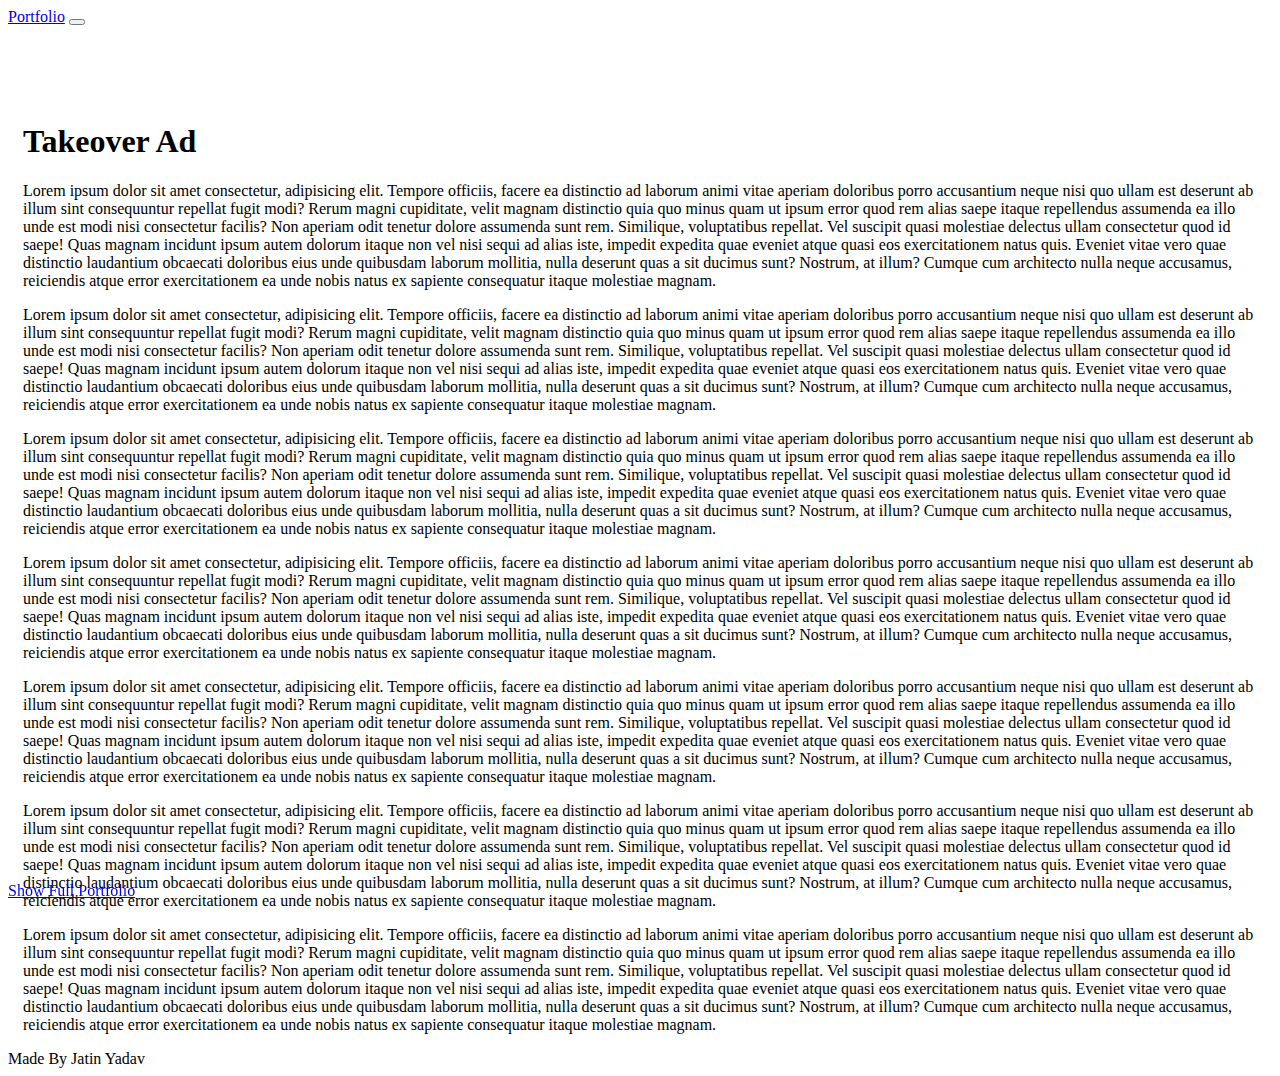
<file: ads/example/takeover.html>
<!doctype html>
<html lang="en" class="h-100">

<head>
    <meta charset="utf-8">
    <meta name="viewport" content="width=device-width, initial-scale=1">
    <meta name="description" content="">
    <meta name="author" content="Mark Otto, Jacob Thornton, and Bootstrap contributors">
    <meta name="generator" content="Hugo 0.84.0">
    <title>Portfolio || Ads Example</title>

    <link rel="canonical" href="https://getbootstrap.com/docs/5.0/examples/sticky-footer-navbar/">



    <!-- Bootstrap core CSS -->
    <link href="https://cdn.jsdelivr.net/npm/bootstrap@5.0.2/dist/css/bootstrap.min.css" rel="stylesheet"
        integrity="sha384-EVSTQN3/azprG1Anm3QDgpJLIm9Nao0Yz1ztcQTwFspd3yD65VohhpuuCOmLASjC" crossorigin="anonymous">
    <script src="https://cdn.jsdelivr.net/npm/bootstrap@5.0.2/dist/js/bootstrap.bundle.min.js"
        integrity="sha384-MrcW6ZMFYlzcLA8Nl+NtUVF0sA7MsXsP1UyJoMp4YLEuNSfAP+JcXn/tWtIaxVXM"
        crossorigin="anonymous"></script>

    <!-- Favicons -->
    <link rel="apple-touch-icon" href="/docs/5.0/assets/img/favicons/apple-touch-icon.png" sizes="180x180">
    <link rel="icon" href="/docs/5.0/assets/img/favicons/favicon-32x32.png" sizes="32x32" type="image/png">
    <link rel="icon" href="/docs/5.0/assets/img/favicons/favicon-16x16.png" sizes="16x16" type="image/png">
    <link rel="manifest" href="/docs/5.0/assets/img/favicons/manifest.json">
    <link rel="mask-icon" href="/docs/5.0/assets/img/favicons/safari-pinned-tab.svg" color="#7952b3">
    <link rel="icon" href="/docs/5.0/assets/img/favicons/favicon.ico">
    <meta name="theme-color" content="#7952b3">


    <style>
        .bd-placeholder-img {
            font-size: 1.125rem;
            text-anchor: middle;
            -webkit-user-select: none;
            -moz-user-select: none;
            user-select: none;
        }

        @media (min-width: 768px) {
            .bd-placeholder-img-lg {
                font-size: 3.5rem;
            }
        }

        main>.container {
            padding: 60px 15px 0;
        }
    </style>
    <script async src="https://securepubads.g.doubleclick.net/tag/js/gpt.js"></script>
    <script>
        window.googletag = window.googletag || { cmd: [] };
        googletag.cmd.push(function () {
            googletag.defineSlot('/21742552194/Portfolio/takeover', [1, 1], 'div-gpt-ad-1644695333237-0').addService(googletag.pubads());
            googletag.pubads().enableSingleRequest();
            googletag.enableServices();
        });
    </script>
    <script async src="https://www.googletagmanager.com/gtag/js?id=G-C3F9ZVRWKY"></script>
    <script>
        window.dataLayer = window.dataLayer || [];
        function gtag() { dataLayer.push(arguments); }
        gtag('js', new Date());

        gtag('config', 'G-C3F9ZVRWKY');
    </script>
</head>

<body class="d-flex flex-column h-100">
    <style>
        .checkcv {
            display: block;
            position: fixed;
            z-index: 99999;
            bottom: 0px;
            width: 100%;
        }
    </style>
    <a href="https://jatinyva.github.io/" target="_blank" class="btn btn-danger checkcv">Show Full Portfolio</a>
    <header>
        <!-- Fixed navbar -->
        <nav class="navbar navbar-expand-md navbar-dark fixed-top bg-dark">
            <div class="container-fluid">
                <a class="navbar-brand" href="#">Portfolio</a>
                <button class="navbar-toggler" type="button" data-bs-toggle="collapse" data-bs-target="#navbarCollapse"
                    aria-controls="navbarCollapse" aria-expanded="false" aria-label="Toggle navigation">
                    <span class="navbar-toggler-icon"></span>
                </button>
                <div class="collapse navbar-collapse" id="navbarCollapse">
                    <ul class="navbar-nav me-auto mb-2 mb-md-0">

                    </ul>

                </div>
            </div>
        </nav>
    </header>

    <!-- Begin page content -->
    <main class="flex-shrink-0">
        <div class="container">
            <h1 class="mt-5">Takeover Ad</h1>

            <p class="text">Lorem ipsum dolor sit amet consectetur, adipisicing elit. Tempore officiis, facere ea
                distinctio ad laborum animi vitae aperiam doloribus porro accusantium neque nisi quo ullam est deserunt
                ab illum sint consequuntur repellat fugit modi? Rerum magni cupiditate, velit magnam distinctio quia quo
                minus quam ut ipsum error quod rem alias saepe itaque repellendus assumenda ea illo unde est modi nisi
                consectetur facilis? Non aperiam odit tenetur dolore assumenda sunt rem. Similique, voluptatibus
                repellat. Vel suscipit quasi molestiae delectus ullam consectetur quod id saepe! Quas magnam incidunt
                ipsum autem dolorum itaque non vel nisi sequi ad alias iste, impedit expedita quae eveniet atque quasi
                eos exercitationem natus quis. Eveniet vitae vero quae distinctio laudantium obcaecati doloribus eius
                unde quibusdam laborum mollitia, nulla deserunt quas a sit ducimus sunt? Nostrum, at illum? Cumque cum
                architecto nulla neque accusamus, reiciendis atque error exercitationem ea unde nobis natus ex sapiente
                consequatur itaque molestiae magnam.</p>
            <!-- /21742552194/Portfolio/Expand -->
            <div id='div-gpt-ad-1644695333237-0'>
                <script>
                    googletag.cmd.push(function () { googletag.display('div-gpt-ad-1644695333237-0'); });
                </script>
            </div>
            <p>Lorem ipsum dolor sit amet consectetur, adipisicing elit. Tempore officiis, facere ea distinctio ad
                laborum animi vitae aperiam doloribus porro accusantium neque nisi quo ullam est deserunt ab illum sint
                consequuntur repellat fugit modi? Rerum magni cupiditate, velit magnam distinctio quia quo minus quam ut
                ipsum error quod rem alias saepe itaque repellendus assumenda ea illo unde est modi nisi consectetur
                facilis? Non aperiam odit tenetur dolore assumenda sunt rem. Similique, voluptatibus repellat. Vel
                suscipit quasi molestiae delectus ullam consectetur quod id saepe! Quas magnam incidunt ipsum autem
                dolorum itaque non vel nisi sequi ad alias iste, impedit expedita quae eveniet atque quasi eos
                exercitationem natus quis. Eveniet vitae vero quae distinctio laudantium obcaecati doloribus eius unde
                quibusdam laborum mollitia, nulla deserunt quas a sit ducimus sunt? Nostrum, at illum? Cumque cum
                architecto nulla neque accusamus, reiciendis atque error exercitationem ea unde nobis natus ex sapiente
                consequatur itaque molestiae magnam.</p>
            <p>Lorem ipsum dolor sit amet consectetur, adipisicing elit. Tempore officiis, facere ea distinctio ad
                laborum animi vitae aperiam doloribus porro accusantium neque nisi quo ullam est deserunt ab illum sint
                consequuntur repellat fugit modi? Rerum magni cupiditate, velit magnam distinctio quia quo minus quam ut
                ipsum error quod rem alias saepe itaque repellendus assumenda ea illo unde est modi nisi consectetur
                facilis? Non aperiam odit tenetur dolore assumenda sunt rem. Similique, voluptatibus repellat. Vel
                suscipit quasi molestiae delectus ullam consectetur quod id saepe! Quas magnam incidunt ipsum autem
                dolorum itaque non vel nisi sequi ad alias iste, impedit expedita quae eveniet atque quasi eos
                exercitationem natus quis. Eveniet vitae vero quae distinctio laudantium obcaecati doloribus eius unde
                quibusdam laborum mollitia, nulla deserunt quas a sit ducimus sunt? Nostrum, at illum? Cumque cum
                architecto nulla neque accusamus, reiciendis atque error exercitationem ea unde nobis natus ex sapiente
                consequatur itaque molestiae magnam.</p>
            <p>Lorem ipsum dolor sit amet consectetur, adipisicing elit. Tempore officiis, facere ea distinctio ad
                laborum animi vitae aperiam doloribus porro accusantium neque nisi quo ullam est deserunt ab illum sint
                consequuntur repellat fugit modi? Rerum magni cupiditate, velit magnam distinctio quia quo minus quam ut
                ipsum error quod rem alias saepe itaque repellendus assumenda ea illo unde est modi nisi consectetur
                facilis? Non aperiam odit tenetur dolore assumenda sunt rem. Similique, voluptatibus repellat. Vel
                suscipit quasi molestiae delectus ullam consectetur quod id saepe! Quas magnam incidunt ipsum autem
                dolorum itaque non vel nisi sequi ad alias iste, impedit expedita quae eveniet atque quasi eos
                exercitationem natus quis. Eveniet vitae vero quae distinctio laudantium obcaecati doloribus eius unde
                quibusdam laborum mollitia, nulla deserunt quas a sit ducimus sunt? Nostrum, at illum? Cumque cum
                architecto nulla neque accusamus, reiciendis atque error exercitationem ea unde nobis natus ex sapiente
                consequatur itaque molestiae magnam.</p>
            <p>Lorem ipsum dolor sit amet consectetur, adipisicing elit. Tempore officiis, facere ea distinctio ad
                laborum animi vitae aperiam doloribus porro accusantium neque nisi quo ullam est deserunt ab illum sint
                consequuntur repellat fugit modi? Rerum magni cupiditate, velit magnam distinctio quia quo minus quam ut
                ipsum error quod rem alias saepe itaque repellendus assumenda ea illo unde est modi nisi consectetur
                facilis? Non aperiam odit tenetur dolore assumenda sunt rem. Similique, voluptatibus repellat. Vel
                suscipit quasi molestiae delectus ullam consectetur quod id saepe! Quas magnam incidunt ipsum autem
                dolorum itaque non vel nisi sequi ad alias iste, impedit expedita quae eveniet atque quasi eos
                exercitationem natus quis. Eveniet vitae vero quae distinctio laudantium obcaecati doloribus eius unde
                quibusdam laborum mollitia, nulla deserunt quas a sit ducimus sunt? Nostrum, at illum? Cumque cum
                architecto nulla neque accusamus, reiciendis atque error exercitationem ea unde nobis natus ex sapiente
                consequatur itaque molestiae magnam.</p>
            <p>Lorem ipsum dolor sit amet consectetur, adipisicing elit. Tempore officiis, facere ea distinctio ad
                laborum animi vitae aperiam doloribus porro accusantium neque nisi quo ullam est deserunt ab illum sint
                consequuntur repellat fugit modi? Rerum magni cupiditate, velit magnam distinctio quia quo minus quam ut
                ipsum error quod rem alias saepe itaque repellendus assumenda ea illo unde est modi nisi consectetur
                facilis? Non aperiam odit tenetur dolore assumenda sunt rem. Similique, voluptatibus repellat. Vel
                suscipit quasi molestiae delectus ullam consectetur quod id saepe! Quas magnam incidunt ipsum autem
                dolorum itaque non vel nisi sequi ad alias iste, impedit expedita quae eveniet atque quasi eos
                exercitationem natus quis. Eveniet vitae vero quae distinctio laudantium obcaecati doloribus eius unde
                quibusdam laborum mollitia, nulla deserunt quas a sit ducimus sunt? Nostrum, at illum? Cumque cum
                architecto nulla neque accusamus, reiciendis atque error exercitationem ea unde nobis natus ex sapiente
                consequatur itaque molestiae magnam.</p>
            <p>Lorem ipsum dolor sit amet consectetur, adipisicing elit. Tempore officiis, facere ea distinctio ad
                laborum animi vitae aperiam doloribus porro accusantium neque nisi quo ullam est deserunt ab illum sint
                consequuntur repellat fugit modi? Rerum magni cupiditate, velit magnam distinctio quia quo minus quam ut
                ipsum error quod rem alias saepe itaque repellendus assumenda ea illo unde est modi nisi consectetur
                facilis? Non aperiam odit tenetur dolore assumenda sunt rem. Similique, voluptatibus repellat. Vel
                suscipit quasi molestiae delectus ullam consectetur quod id saepe! Quas magnam incidunt ipsum autem
                dolorum itaque non vel nisi sequi ad alias iste, impedit expedita quae eveniet atque quasi eos
                exercitationem natus quis. Eveniet vitae vero quae distinctio laudantium obcaecati doloribus eius unde
                quibusdam laborum mollitia, nulla deserunt quas a sit ducimus sunt? Nostrum, at illum? Cumque cum
                architecto nulla neque accusamus, reiciendis atque error exercitationem ea unde nobis natus ex sapiente
                consequatur itaque molestiae magnam.</p>

        </div>
    </main>

    <footer class="footer mt-auto py-3 bg-light">
        <div class="container">
            <span class="text-muted">Made By Jatin Yadav</span>
        </div>
    </footer>


    <script src="https://cdn.jsdelivr.net/npm/@popperjs/core@2.9.2/dist/umd/popper.min.js"
        integrity="sha384-IQsoLXl5PILFhosVNubq5LC7Qb9DXgDA9i+tQ8Zj3iwWAwPtgFTxbJ8NT4GN1R8p"
        crossorigin="anonymous"></script>
    <script src="https://cdn.jsdelivr.net/npm/bootstrap@5.0.2/dist/js/bootstrap.min.js"
        integrity="sha384-cVKIPhGWiC2Al4u+LWgxfKTRIcfu0JTxR+EQDz/bgldoEyl4H0zUF0QKbrJ0EcQF"
        crossorigin="anonymous"></script>


</body>

</html>
</file>
